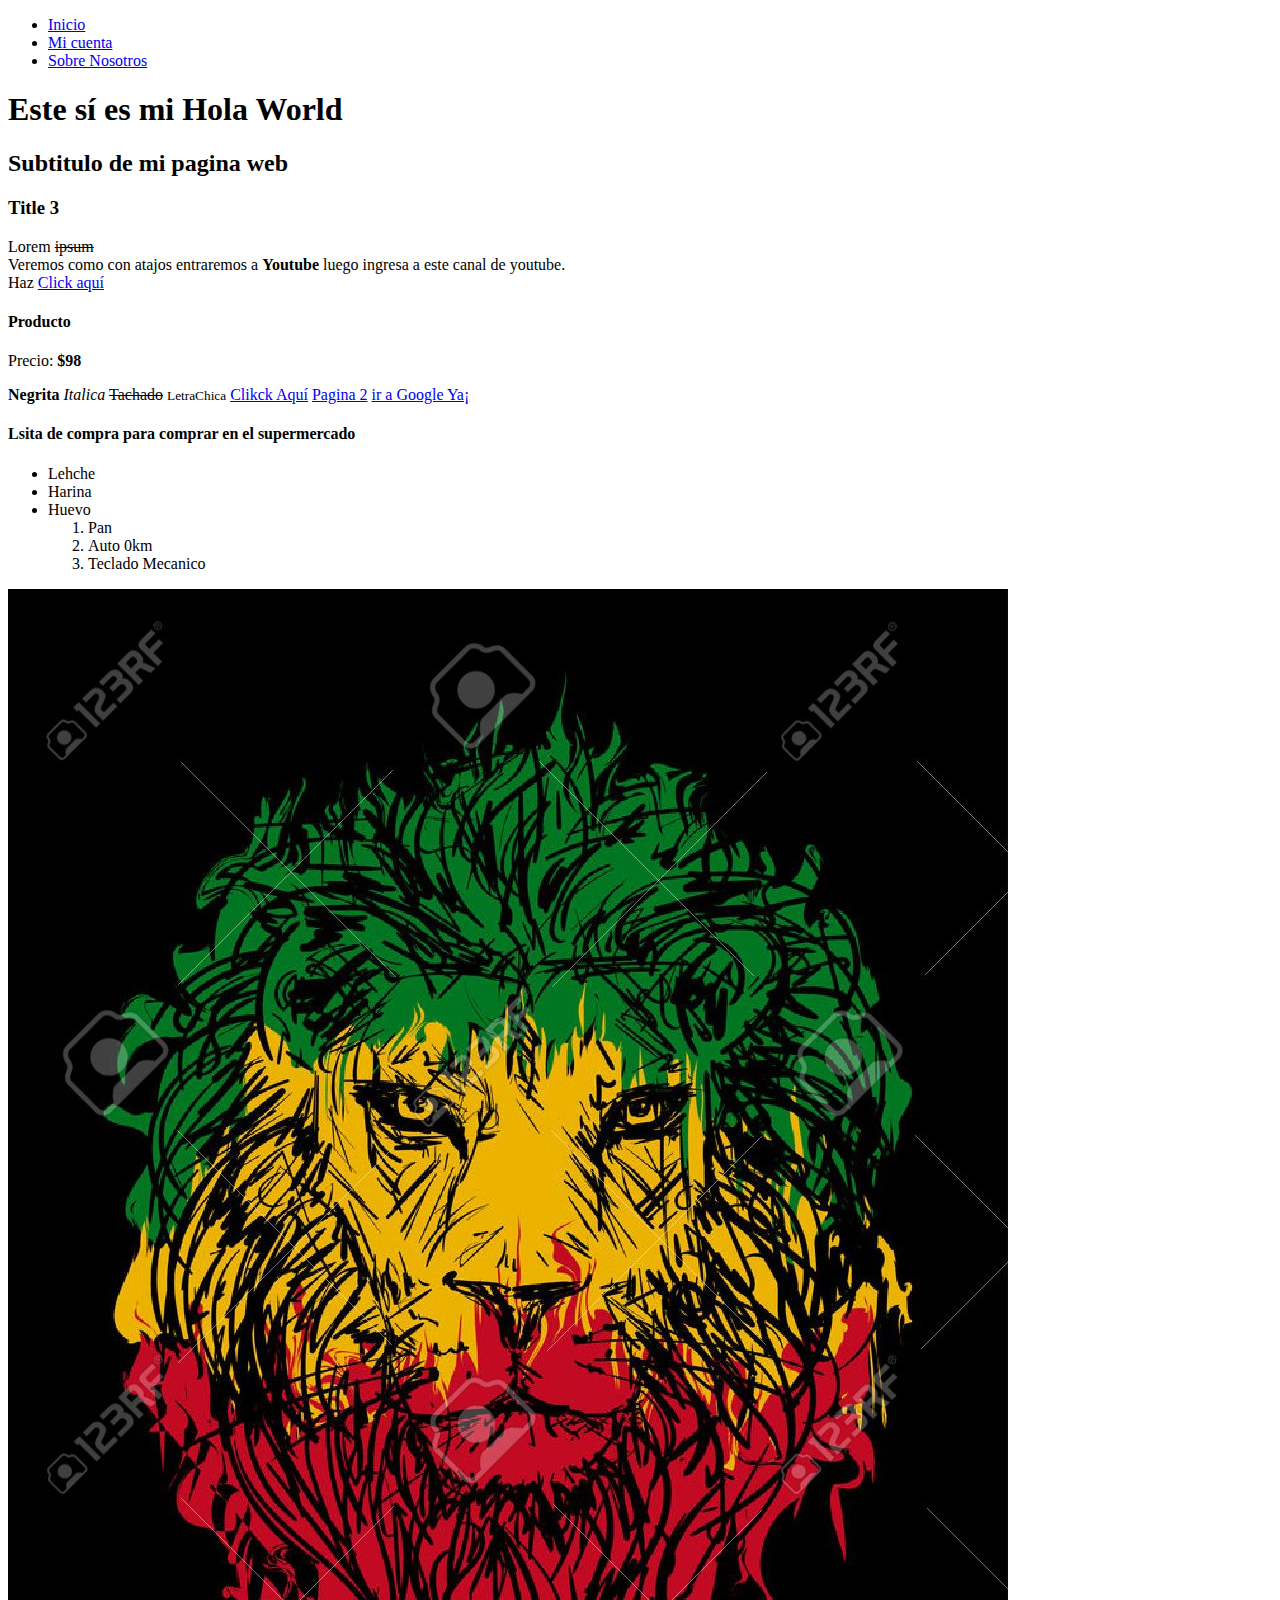
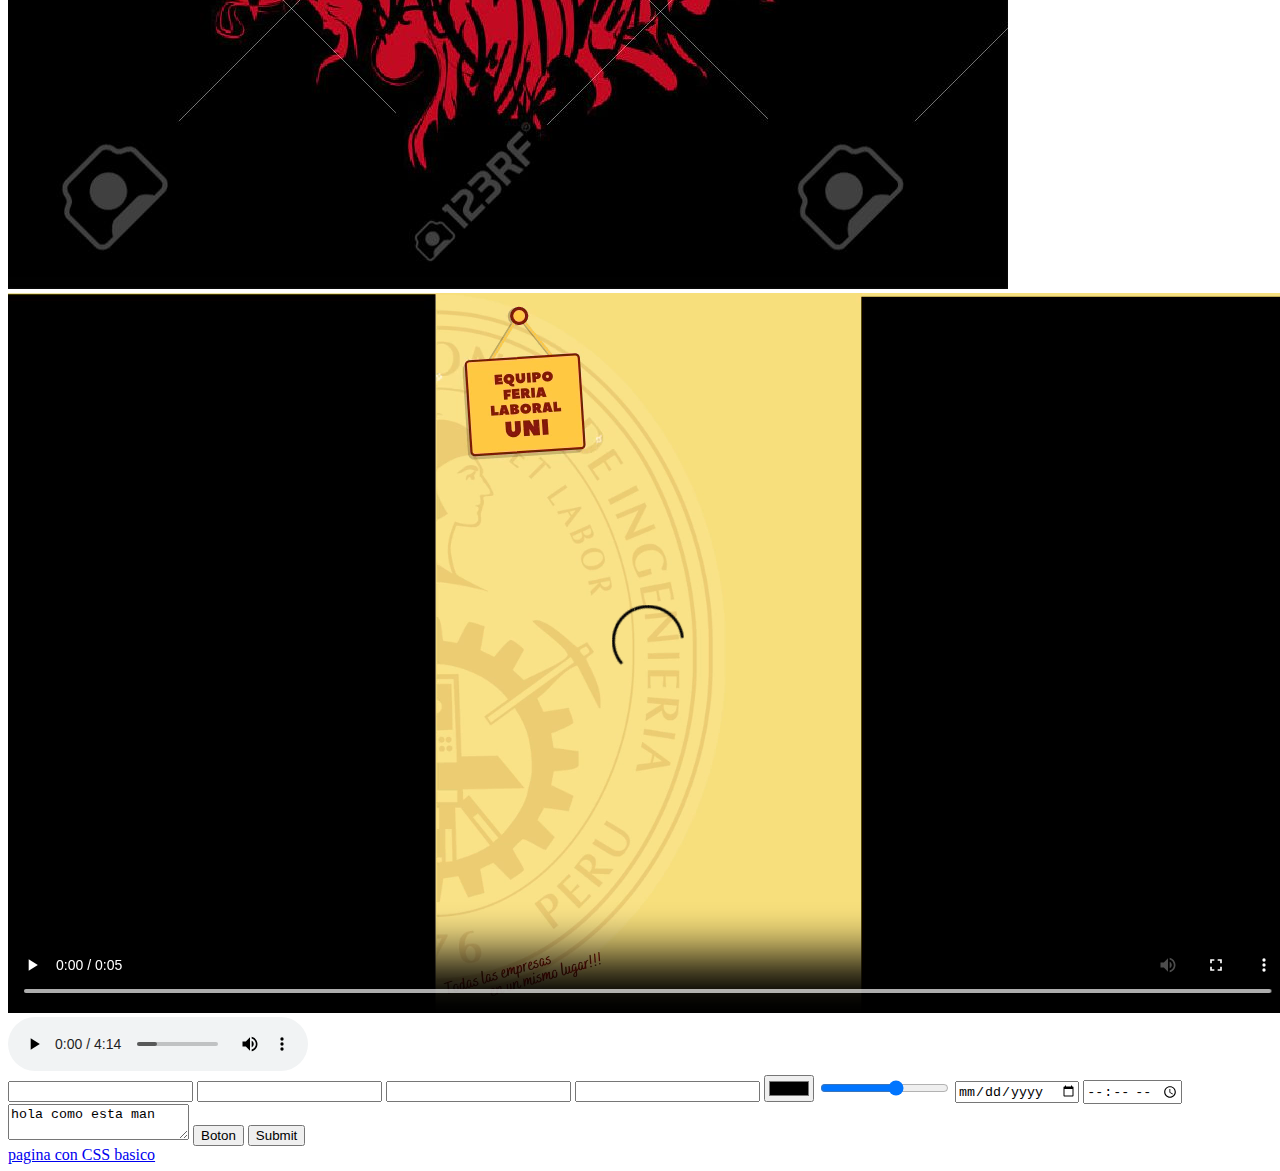
<file: index.html>
<!DOCTYPE html>
<html lang="en">
  <head>
    <meta charset="UTF-8">
    <meta name="viewport" content="width=device-width, initial-scale=1.0">
    <meta name="keywords" content="programa, editor, aprendiendo">
    <meta name="description" content="Prueba de pagina para aprender HTML">
    <meta name="author" content="Happy-Droopy">
    <link rel="icon" href="rasta.ico">
    <title>Mi Primera pagina web</title>
  </head>
  <body>
    <header>
      <nav>
        <ul>
          <li><a href="index.html">Inicio</a></li>
          <li><a href="Entrar/pagina2.html">Mi cuenta</a></li>
          <li><a href="Entrar/nosotros.html">Sobre Nosotros</a></li>
        </ul>
      </nav>
    </header>
    <h1>Este sí es mi Hola World</h1>
    <h2>Subtitulo de mi pagina web</h2>
    <h3>Title 3</h3>
    <p>
      Lorem <strike>ipsum</strike> <br> Veremos como con atajos entraremos a <b>Youtube</b> luego ingresa a este canal de youtube. <br>
      Haz <a href="https://www.youtube.com/channel/UCc8m3Xk84QQtZ4SJk8JUWzQ" target="_BLANK">Click aquí</a>
    </p>
    <div>
      <h4>Producto</h4>
      <p>
        Precio: <b>$98</b>
      </p>
    </div>

    <b>Negrita</b>
    <i>Italica</i>
    <strike>Tachado</strike>
    <small>LetraChica</small>
    <a href="Entrar/">Clikck Aquí</a>
    <a href="Entrar/pagina2.html">Pagina 2</a>
    <a href="https://google.com" target="_BLANK">ir a Google Ya¡</a>
    <h4>Lsita de compra para comprar en el supermercado</h4>
    <ul>
      <li>Lehche</li>
      <li>Harina</li>
      <li>Huevo</li>
      <ol>
        <li>Pan</li>
        <li>Auto 0km</li>
        <li>Teclado Mecanico</li>
      </ol>
      
    </ul>
    <img src="54646466-tema-rasta-con-cabeza-de-león-sobre-fondo-negro-ilustración-del-vector-.jpg"> <br>
    <video src="Naranja Amarillo Azul Educación Fondo Zoom (1).mp4" controls=""></video> <br>
    <audio src="NO ME TOQUES NO ME MIRES(LINDA MORENA) INTOCABLES MORENADA_OHO9q8JpLN0.mp3" controls=""></audio> <br>

    <form method="POST">
      <input type="text" name="nombre" required="">
      <input type="password" name="apellido" required="">
      <input type="number">
      <input type="email">
      <input type="color">
      <input type="range" min="0" max="5">
      <input type="date" required="">
      <input type="time" required="">
      <textarea readonly="">hola como esta man</textarea>
      <input type="button" value="Boton">
      <input type="submit">
    </form>

    <a href="PruebaCSS.html">pagina con CSS basico</a>

  </body>
</html>
</file>
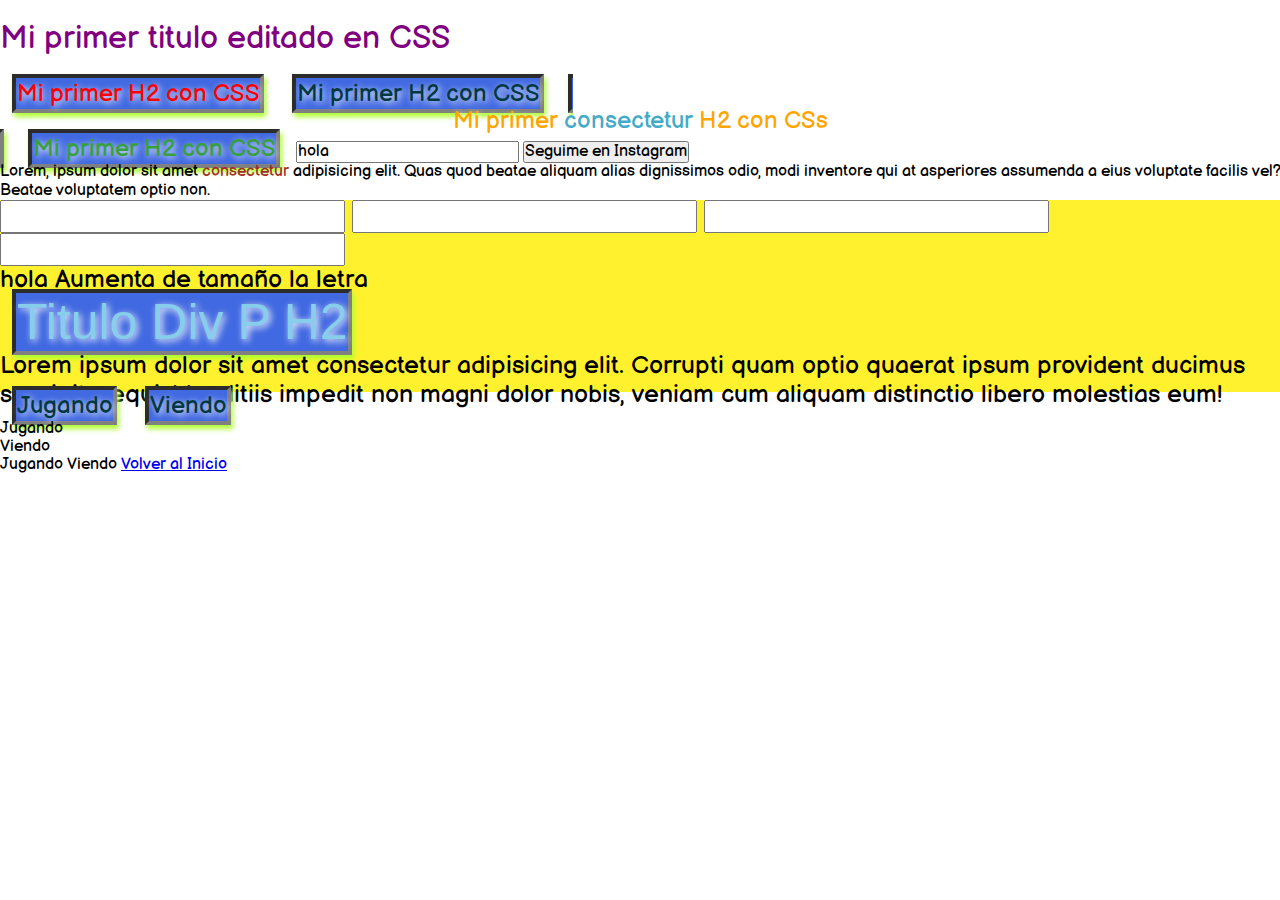
<file: PruebaCSS.html>
<!DOCTYPE html>
<html lang="en">
<head>
  <meta charset="UTF-8">
  <meta name="viewport" content="width=device-width, initial-scale=1.0">
  <title>Happy-Droopy_CSS</title>
  <link rel="stylesheet" type="text/css" href="estilo.css">
  <link rel="stylesheet" type="text/css" href="normalize.css">
  <link href="https://fonts.googleapis.com/css2?family=Balsamiq+Sans&display=swap" rel="stylesheet">
</head>
<body>
  <h1>Mi primer titulo editado en CSS</h1>
  <h2 id="element-for-modify" probar="sii">Mi primer H2 con CSS</h2>
  <h2 class="titulo-h2">Mi primer H2 con CSS</h2>
  <h2><p>Mi primer <span>consectetur</span> H2 con CSs</p></h2>
  <h2><b>Mi primer H2 con CSS</b></h2>
  <input type="text" value="hola">
  <button>Seguime en Instagram</button>
  <p class="titulo-h2">
    Lorem, ipsum dolor sit amet <span>consectetur</span> adipisicing elit. Quas quod beatae aliquam alias dignissimos odio, modi inventore qui at asperiores assumenda a eius voluptate facilis vel? Beatae voluptatem optio non.
  </p>

  <div class="contact-form">
    <input type="text" class="contac-form__input--active">
    <input type="text" class="contac-form__input">
    <input type="text" class="contac-form__input">
    <input type="password" class="contac-form__input">
    <p class="contact-form__p">
      hola Aumenta de tamaño la letra
      <h2 class="contact-form__p-h2">Titulo Div P H2</h2>
      <p class="contact-form__p-h2-p">Lorem ipsum dolor sit amet consectetur adipisicing elit. Corrupti quam optio quaerat ipsum provident ducimus suscipit, sequi, blanditiis impedit non magni dolor nobis, veniam cum aliquam distinctio libero molestias eum!</p>
    </p>
  </div>

  <h2>Jugando</h2>
  <h2>Viendo</h2>
  <p>Jugando</p>
  <p>Viendo</p>
  <b>Jugando</b>
  <b>Viendo</b>
  
  <a href="index.html">Volver al Inicio</a>

</body>
</html>
</file>
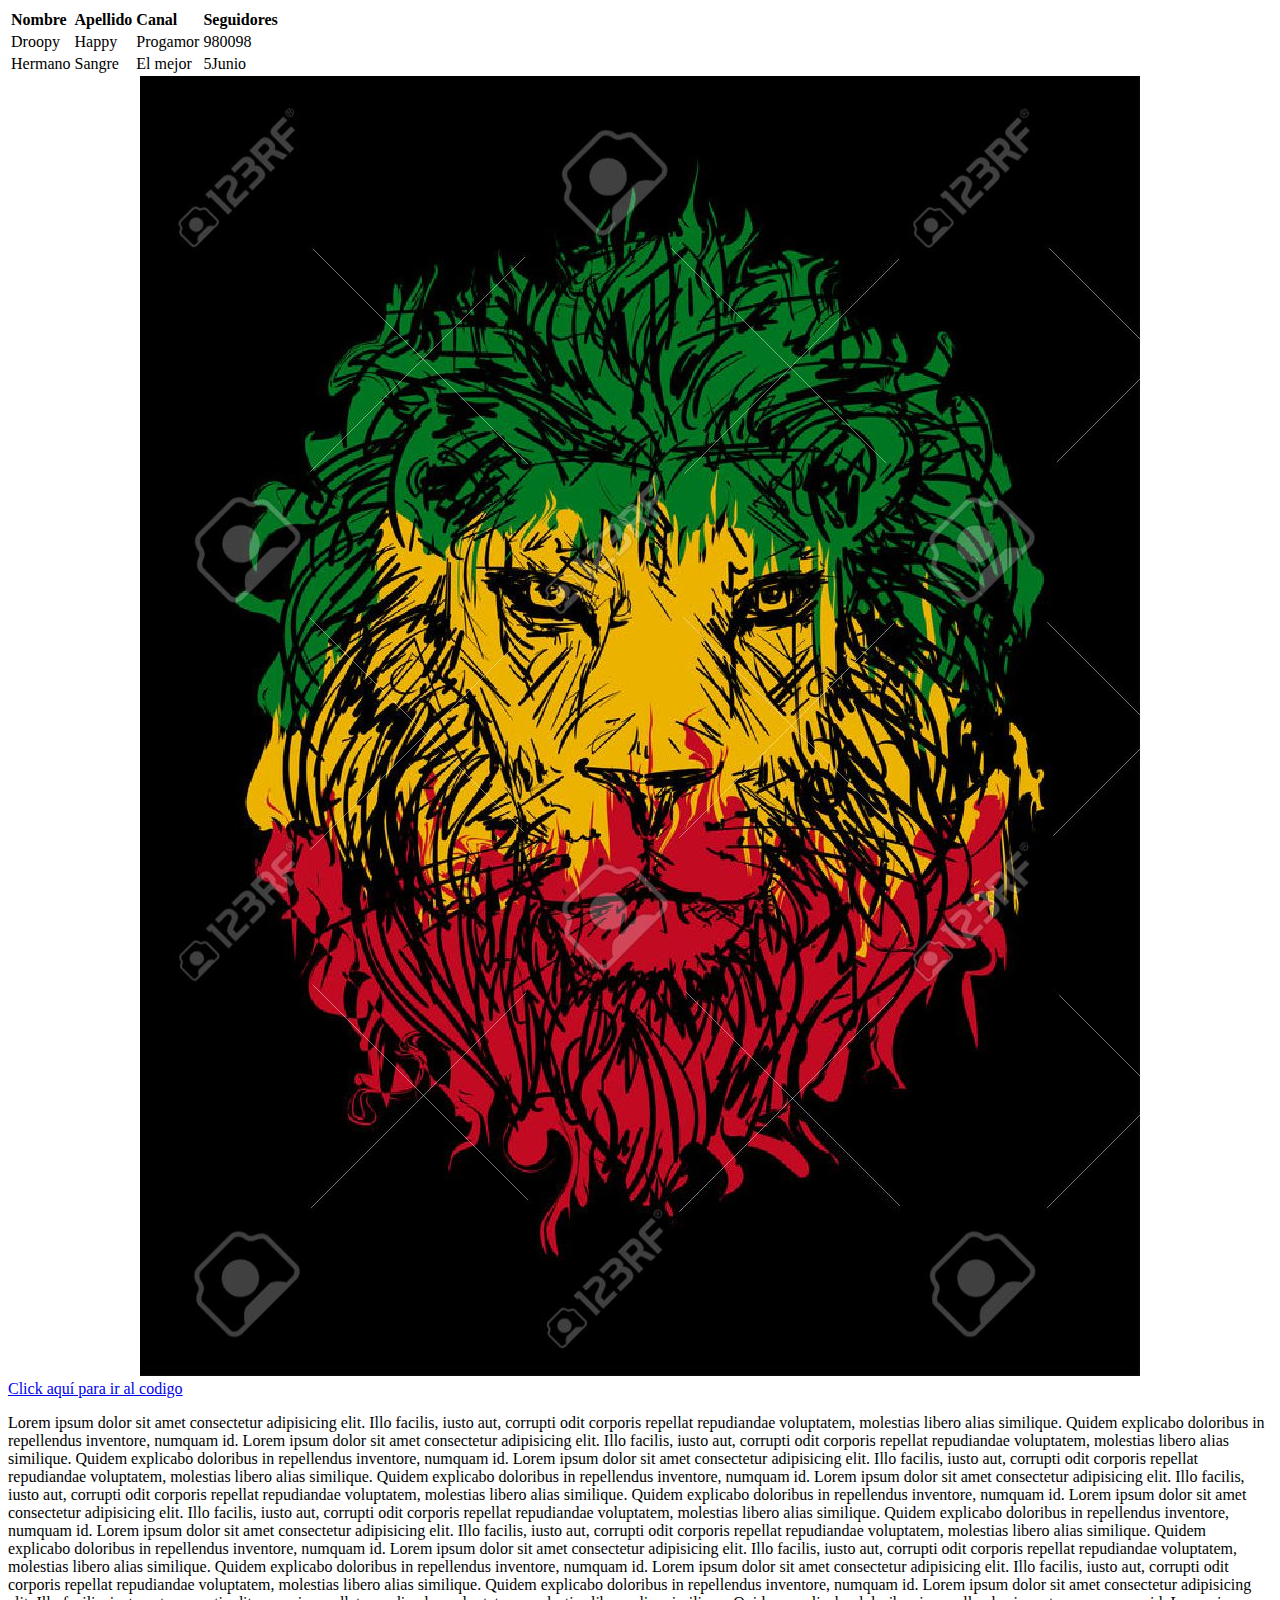
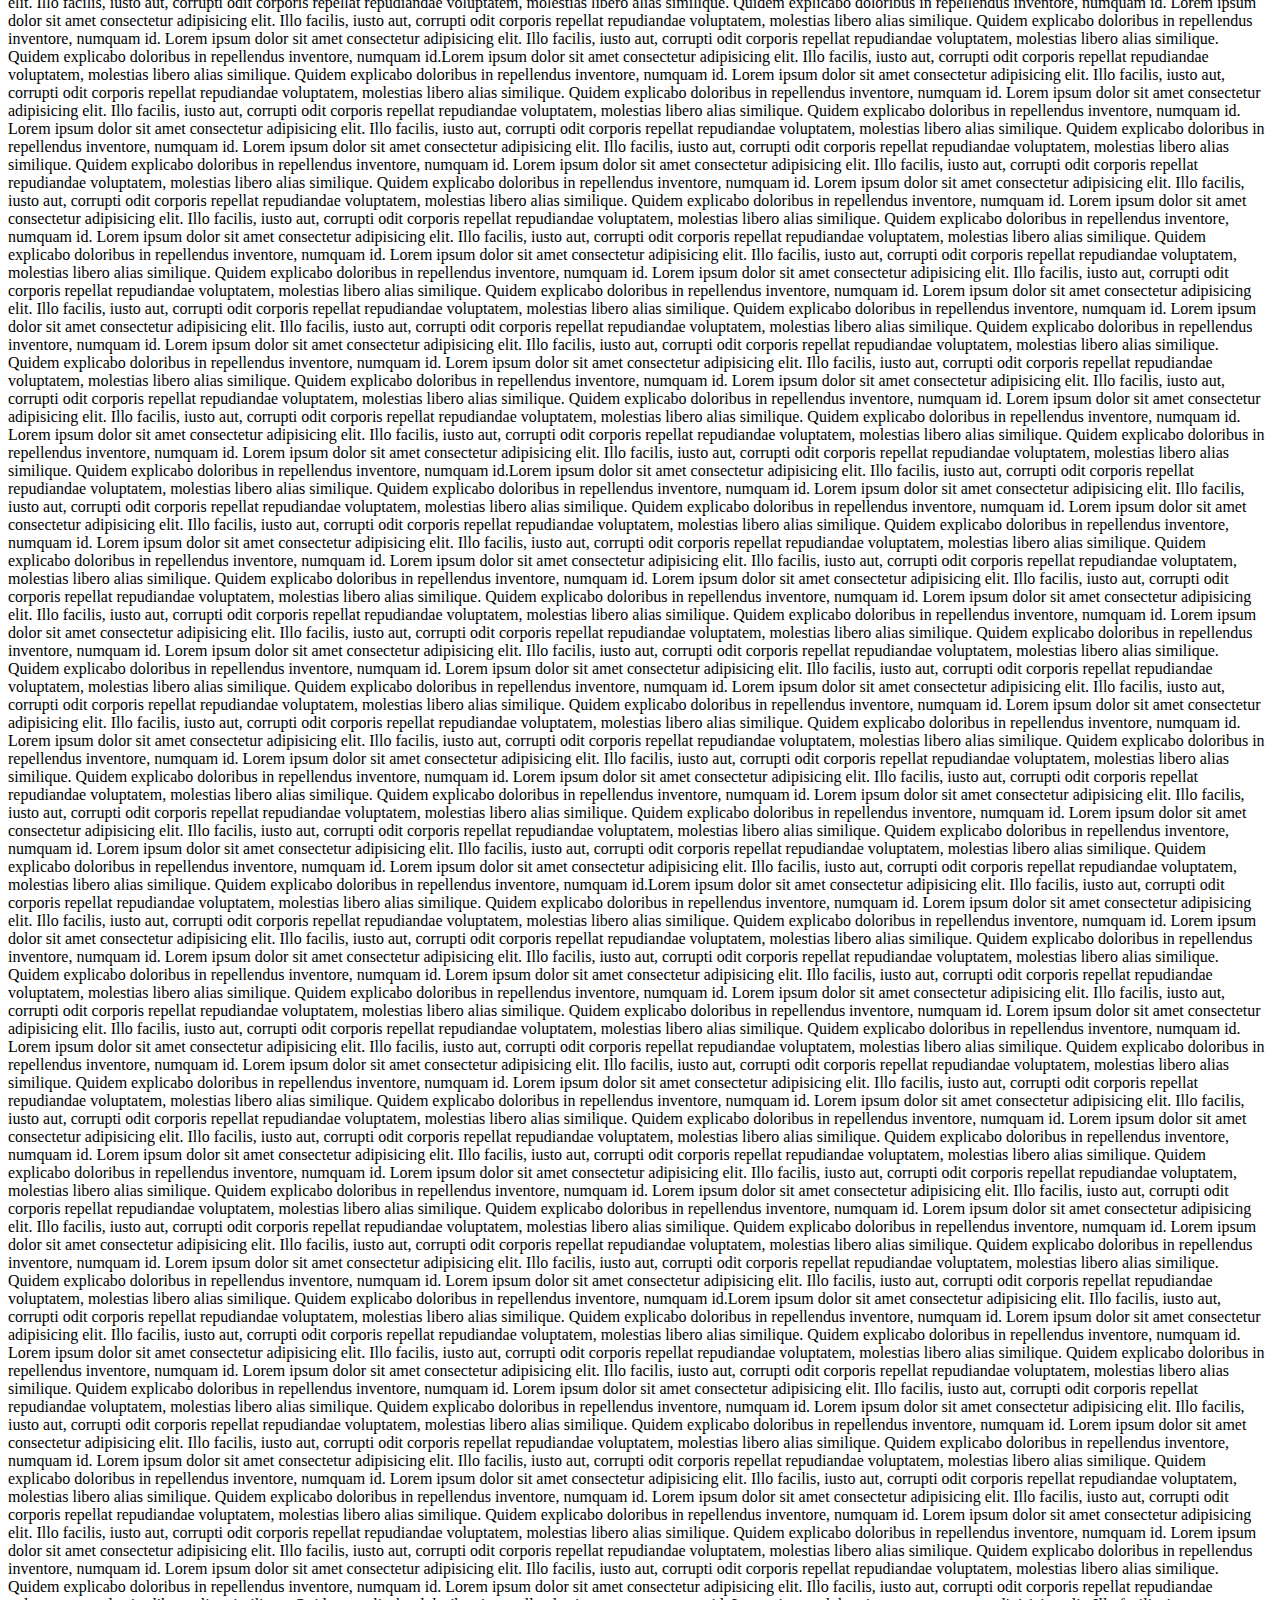
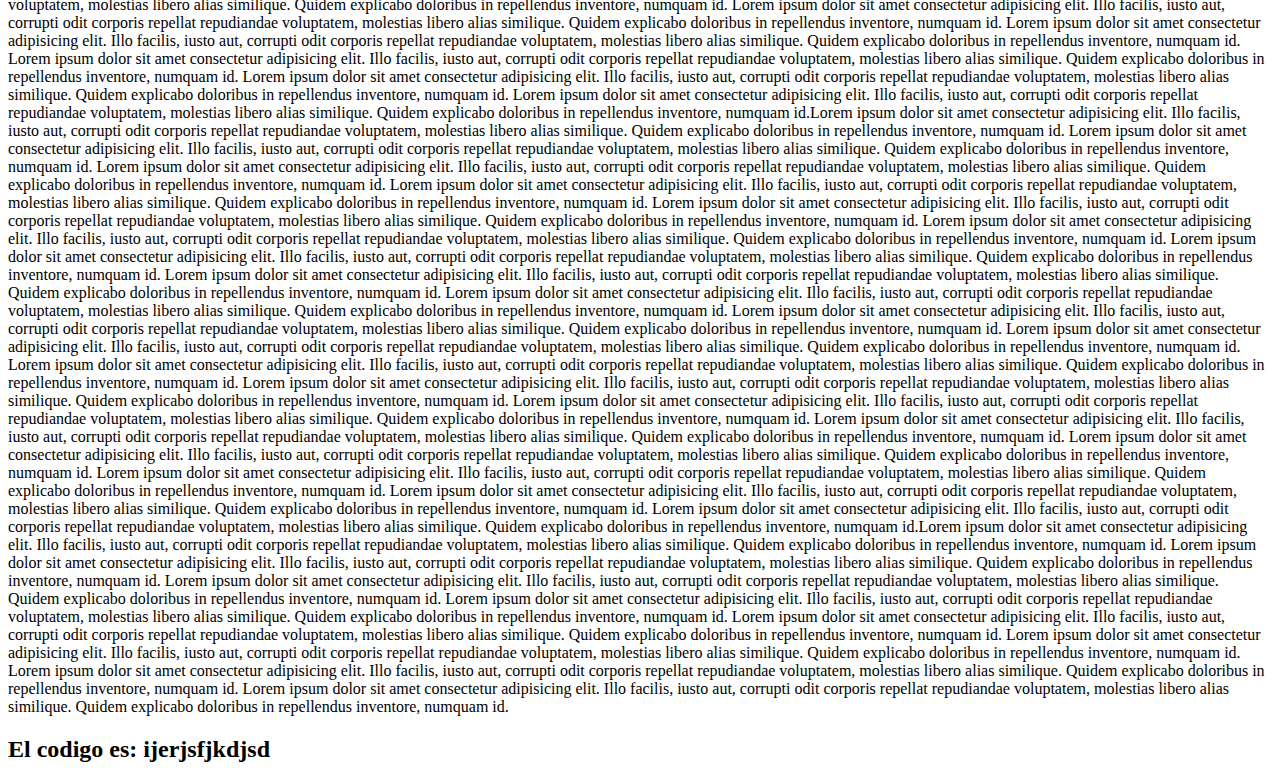
<file: Entrar/nosotros.html>
<!DOCTYPE html>
<html lang="en">
<head>
    <meta charset="UTF-8">
    <meta name="viewport" content="width=device-width, initial-scale=1.0">
    <title>Document</title>
</head>
<body>
    <table>
        <tr>
            <td><b>Nombre</b></td>
            <td><b>Apellido</b></td>
            <td><b>Canal</b></td>
            <td><b>Seguidores</b></td>
        </tr>
        <tr>
            <td>Droopy</td>
            <td>Happy</td>
            <td>Progamor</td>
            <td>980098</td>
        </tr>
        <tr>
            <td>Hermano</td>
            <td>Sangre</td>
            <td>El mejor</td>
            <td>5Junio</td>
        </tr>
    </table>
    <center>
        <img src="../54646466-tema-rasta-con-cabeza-de-león-sobre-fondo-negro-ilustración-del-vector-.jpg" alt="LionRasta" title="LionRasta">
    </center>
    <a href="#codigo">Click aquí para ir al codigo</a> <br>
    <p>
        Lorem ipsum dolor sit amet consectetur adipisicing elit. Illo facilis, iusto aut, corrupti odit corporis repellat repudiandae voluptatem, molestias libero alias similique. Quidem explicabo doloribus in repellendus inventore, numquam id.
        Lorem ipsum dolor sit amet consectetur adipisicing elit. Illo facilis, iusto aut, corrupti odit corporis repellat repudiandae voluptatem, molestias libero alias similique. Quidem explicabo doloribus in repellendus inventore, numquam id.
        Lorem ipsum dolor sit amet consectetur adipisicing elit. Illo facilis, iusto aut, corrupti odit corporis repellat repudiandae voluptatem, molestias libero alias similique. Quidem explicabo doloribus in repellendus inventore, numquam id.
        Lorem ipsum dolor sit amet consectetur adipisicing elit. Illo facilis, iusto aut, corrupti odit corporis repellat repudiandae voluptatem, molestias libero alias similique. Quidem explicabo doloribus in repellendus inventore, numquam id.
        Lorem ipsum dolor sit amet consectetur adipisicing elit. Illo facilis, iusto aut, corrupti odit corporis repellat repudiandae voluptatem, molestias libero alias similique. Quidem explicabo doloribus in repellendus inventore, numquam id.
        Lorem ipsum dolor sit amet consectetur adipisicing elit. Illo facilis, iusto aut, corrupti odit corporis repellat repudiandae voluptatem, molestias libero alias similique. Quidem explicabo doloribus in repellendus inventore, numquam id.
        Lorem ipsum dolor sit amet consectetur adipisicing elit. Illo facilis, iusto aut, corrupti odit corporis repellat repudiandae voluptatem, molestias libero alias similique. Quidem explicabo doloribus in repellendus inventore, numquam id.
        Lorem ipsum dolor sit amet consectetur adipisicing elit. Illo facilis, iusto aut, corrupti odit corporis repellat repudiandae voluptatem, molestias libero alias similique. Quidem explicabo doloribus in repellendus inventore, numquam id.
        Lorem ipsum dolor sit amet consectetur adipisicing elit. Illo facilis, iusto aut, corrupti odit corporis repellat repudiandae voluptatem, molestias libero alias similique. Quidem explicabo doloribus in repellendus inventore, numquam id.
        Lorem ipsum dolor sit amet consectetur adipisicing elit. Illo facilis, iusto aut, corrupti odit corporis repellat repudiandae voluptatem, molestias libero alias similique. Quidem explicabo doloribus in repellendus inventore, numquam id.
        Lorem ipsum dolor sit amet consectetur adipisicing elit. Illo facilis, iusto aut, corrupti odit corporis repellat repudiandae voluptatem, molestias libero alias similique. Quidem explicabo doloribus in repellendus inventore, numquam id.Lorem ipsum dolor sit amet consectetur adipisicing elit. Illo facilis, iusto aut, corrupti odit corporis repellat repudiandae voluptatem, molestias libero alias similique. Quidem explicabo doloribus in repellendus inventore, numquam id.
        Lorem ipsum dolor sit amet consectetur adipisicing elit. Illo facilis, iusto aut, corrupti odit corporis repellat repudiandae voluptatem, molestias libero alias similique. Quidem explicabo doloribus in repellendus inventore, numquam id.
        Lorem ipsum dolor sit amet consectetur adipisicing elit. Illo facilis, iusto aut, corrupti odit corporis repellat repudiandae voluptatem, molestias libero alias similique. Quidem explicabo doloribus in repellendus inventore, numquam id.
        Lorem ipsum dolor sit amet consectetur adipisicing elit. Illo facilis, iusto aut, corrupti odit corporis repellat repudiandae voluptatem, molestias libero alias similique. Quidem explicabo doloribus in repellendus inventore, numquam id.
        Lorem ipsum dolor sit amet consectetur adipisicing elit. Illo facilis, iusto aut, corrupti odit corporis repellat repudiandae voluptatem, molestias libero alias similique. Quidem explicabo doloribus in repellendus inventore, numquam id.
        Lorem ipsum dolor sit amet consectetur adipisicing elit. Illo facilis, iusto aut, corrupti odit corporis repellat repudiandae voluptatem, molestias libero alias similique. Quidem explicabo doloribus in repellendus inventore, numquam id.
        Lorem ipsum dolor sit amet consectetur adipisicing elit. Illo facilis, iusto aut, corrupti odit corporis repellat repudiandae voluptatem, molestias libero alias similique. Quidem explicabo doloribus in repellendus inventore, numquam id.
        Lorem ipsum dolor sit amet consectetur adipisicing elit. Illo facilis, iusto aut, corrupti odit corporis repellat repudiandae voluptatem, molestias libero alias similique. Quidem explicabo doloribus in repellendus inventore, numquam id.
        Lorem ipsum dolor sit amet consectetur adipisicing elit. Illo facilis, iusto aut, corrupti odit corporis repellat repudiandae voluptatem, molestias libero alias similique. Quidem explicabo doloribus in repellendus inventore, numquam id.
        Lorem ipsum dolor sit amet consectetur adipisicing elit. Illo facilis, iusto aut, corrupti odit corporis repellat repudiandae voluptatem, molestias libero alias similique. Quidem explicabo doloribus in repellendus inventore, numquam id.
        Lorem ipsum dolor sit amet consectetur adipisicing elit. Illo facilis, iusto aut, corrupti odit corporis repellat repudiandae voluptatem, molestias libero alias similique. Quidem explicabo doloribus in repellendus inventore, numquam id.
        Lorem ipsum dolor sit amet consectetur adipisicing elit. Illo facilis, iusto aut, corrupti odit corporis repellat repudiandae voluptatem, molestias libero alias similique. Quidem explicabo doloribus in repellendus inventore, numquam id.
        Lorem ipsum dolor sit amet consectetur adipisicing elit. Illo facilis, iusto aut, corrupti odit corporis repellat repudiandae voluptatem, molestias libero alias similique. Quidem explicabo doloribus in repellendus inventore, numquam id.
        Lorem ipsum dolor sit amet consectetur adipisicing elit. Illo facilis, iusto aut, corrupti odit corporis repellat repudiandae voluptatem, molestias libero alias similique. Quidem explicabo doloribus in repellendus inventore, numquam id.
        Lorem ipsum dolor sit amet consectetur adipisicing elit. Illo facilis, iusto aut, corrupti odit corporis repellat repudiandae voluptatem, molestias libero alias similique. Quidem explicabo doloribus in repellendus inventore, numquam id.
        Lorem ipsum dolor sit amet consectetur adipisicing elit. Illo facilis, iusto aut, corrupti odit corporis repellat repudiandae voluptatem, molestias libero alias similique. Quidem explicabo doloribus in repellendus inventore, numquam id.
        Lorem ipsum dolor sit amet consectetur adipisicing elit. Illo facilis, iusto aut, corrupti odit corporis repellat repudiandae voluptatem, molestias libero alias similique. Quidem explicabo doloribus in repellendus inventore, numquam id.
        Lorem ipsum dolor sit amet consectetur adipisicing elit. Illo facilis, iusto aut, corrupti odit corporis repellat repudiandae voluptatem, molestias libero alias similique. Quidem explicabo doloribus in repellendus inventore, numquam id.
        Lorem ipsum dolor sit amet consectetur adipisicing elit. Illo facilis, iusto aut, corrupti odit corporis repellat repudiandae voluptatem, molestias libero alias similique. Quidem explicabo doloribus in repellendus inventore, numquam id.Lorem ipsum dolor sit amet consectetur adipisicing elit. Illo facilis, iusto aut, corrupti odit corporis repellat repudiandae voluptatem, molestias libero alias similique. Quidem explicabo doloribus in repellendus inventore, numquam id.
        Lorem ipsum dolor sit amet consectetur adipisicing elit. Illo facilis, iusto aut, corrupti odit corporis repellat repudiandae voluptatem, molestias libero alias similique. Quidem explicabo doloribus in repellendus inventore, numquam id.
        Lorem ipsum dolor sit amet consectetur adipisicing elit. Illo facilis, iusto aut, corrupti odit corporis repellat repudiandae voluptatem, molestias libero alias similique. Quidem explicabo doloribus in repellendus inventore, numquam id.
        Lorem ipsum dolor sit amet consectetur adipisicing elit. Illo facilis, iusto aut, corrupti odit corporis repellat repudiandae voluptatem, molestias libero alias similique. Quidem explicabo doloribus in repellendus inventore, numquam id.
        Lorem ipsum dolor sit amet consectetur adipisicing elit. Illo facilis, iusto aut, corrupti odit corporis repellat repudiandae voluptatem, molestias libero alias similique. Quidem explicabo doloribus in repellendus inventore, numquam id.
        Lorem ipsum dolor sit amet consectetur adipisicing elit. Illo facilis, iusto aut, corrupti odit corporis repellat repudiandae voluptatem, molestias libero alias similique. Quidem explicabo doloribus in repellendus inventore, numquam id.
        Lorem ipsum dolor sit amet consectetur adipisicing elit. Illo facilis, iusto aut, corrupti odit corporis repellat repudiandae voluptatem, molestias libero alias similique. Quidem explicabo doloribus in repellendus inventore, numquam id.
        Lorem ipsum dolor sit amet consectetur adipisicing elit. Illo facilis, iusto aut, corrupti odit corporis repellat repudiandae voluptatem, molestias libero alias similique. Quidem explicabo doloribus in repellendus inventore, numquam id.
        Lorem ipsum dolor sit amet consectetur adipisicing elit. Illo facilis, iusto aut, corrupti odit corporis repellat repudiandae voluptatem, molestias libero alias similique. Quidem explicabo doloribus in repellendus inventore, numquam id.
        Lorem ipsum dolor sit amet consectetur adipisicing elit. Illo facilis, iusto aut, corrupti odit corporis repellat repudiandae voluptatem, molestias libero alias similique. Quidem explicabo doloribus in repellendus inventore, numquam id.
        Lorem ipsum dolor sit amet consectetur adipisicing elit. Illo facilis, iusto aut, corrupti odit corporis repellat repudiandae voluptatem, molestias libero alias similique. Quidem explicabo doloribus in repellendus inventore, numquam id.
        Lorem ipsum dolor sit amet consectetur adipisicing elit. Illo facilis, iusto aut, corrupti odit corporis repellat repudiandae voluptatem, molestias libero alias similique. Quidem explicabo doloribus in repellendus inventore, numquam id.
        Lorem ipsum dolor sit amet consectetur adipisicing elit. Illo facilis, iusto aut, corrupti odit corporis repellat repudiandae voluptatem, molestias libero alias similique. Quidem explicabo doloribus in repellendus inventore, numquam id.
        Lorem ipsum dolor sit amet consectetur adipisicing elit. Illo facilis, iusto aut, corrupti odit corporis repellat repudiandae voluptatem, molestias libero alias similique. Quidem explicabo doloribus in repellendus inventore, numquam id.
        Lorem ipsum dolor sit amet consectetur adipisicing elit. Illo facilis, iusto aut, corrupti odit corporis repellat repudiandae voluptatem, molestias libero alias similique. Quidem explicabo doloribus in repellendus inventore, numquam id.
        Lorem ipsum dolor sit amet consectetur adipisicing elit. Illo facilis, iusto aut, corrupti odit corporis repellat repudiandae voluptatem, molestias libero alias similique. Quidem explicabo doloribus in repellendus inventore, numquam id.
        Lorem ipsum dolor sit amet consectetur adipisicing elit. Illo facilis, iusto aut, corrupti odit corporis repellat repudiandae voluptatem, molestias libero alias similique. Quidem explicabo doloribus in repellendus inventore, numquam id.
        Lorem ipsum dolor sit amet consectetur adipisicing elit. Illo facilis, iusto aut, corrupti odit corporis repellat repudiandae voluptatem, molestias libero alias similique. Quidem explicabo doloribus in repellendus inventore, numquam id.
        Lorem ipsum dolor sit amet consectetur adipisicing elit. Illo facilis, iusto aut, corrupti odit corporis repellat repudiandae voluptatem, molestias libero alias similique. Quidem explicabo doloribus in repellendus inventore, numquam id.Lorem ipsum dolor sit amet consectetur adipisicing elit. Illo facilis, iusto aut, corrupti odit corporis repellat repudiandae voluptatem, molestias libero alias similique. Quidem explicabo doloribus in repellendus inventore, numquam id.
        Lorem ipsum dolor sit amet consectetur adipisicing elit. Illo facilis, iusto aut, corrupti odit corporis repellat repudiandae voluptatem, molestias libero alias similique. Quidem explicabo doloribus in repellendus inventore, numquam id.
        Lorem ipsum dolor sit amet consectetur adipisicing elit. Illo facilis, iusto aut, corrupti odit corporis repellat repudiandae voluptatem, molestias libero alias similique. Quidem explicabo doloribus in repellendus inventore, numquam id.
        Lorem ipsum dolor sit amet consectetur adipisicing elit. Illo facilis, iusto aut, corrupti odit corporis repellat repudiandae voluptatem, molestias libero alias similique. Quidem explicabo doloribus in repellendus inventore, numquam id.
        Lorem ipsum dolor sit amet consectetur adipisicing elit. Illo facilis, iusto aut, corrupti odit corporis repellat repudiandae voluptatem, molestias libero alias similique. Quidem explicabo doloribus in repellendus inventore, numquam id.
        Lorem ipsum dolor sit amet consectetur adipisicing elit. Illo facilis, iusto aut, corrupti odit corporis repellat repudiandae voluptatem, molestias libero alias similique. Quidem explicabo doloribus in repellendus inventore, numquam id.
        Lorem ipsum dolor sit amet consectetur adipisicing elit. Illo facilis, iusto aut, corrupti odit corporis repellat repudiandae voluptatem, molestias libero alias similique. Quidem explicabo doloribus in repellendus inventore, numquam id.
        Lorem ipsum dolor sit amet consectetur adipisicing elit. Illo facilis, iusto aut, corrupti odit corporis repellat repudiandae voluptatem, molestias libero alias similique. Quidem explicabo doloribus in repellendus inventore, numquam id.
        Lorem ipsum dolor sit amet consectetur adipisicing elit. Illo facilis, iusto aut, corrupti odit corporis repellat repudiandae voluptatem, molestias libero alias similique. Quidem explicabo doloribus in repellendus inventore, numquam id.
        Lorem ipsum dolor sit amet consectetur adipisicing elit. Illo facilis, iusto aut, corrupti odit corporis repellat repudiandae voluptatem, molestias libero alias similique. Quidem explicabo doloribus in repellendus inventore, numquam id.
        Lorem ipsum dolor sit amet consectetur adipisicing elit. Illo facilis, iusto aut, corrupti odit corporis repellat repudiandae voluptatem, molestias libero alias similique. Quidem explicabo doloribus in repellendus inventore, numquam id.
        Lorem ipsum dolor sit amet consectetur adipisicing elit. Illo facilis, iusto aut, corrupti odit corporis repellat repudiandae voluptatem, molestias libero alias similique. Quidem explicabo doloribus in repellendus inventore, numquam id.
        Lorem ipsum dolor sit amet consectetur adipisicing elit. Illo facilis, iusto aut, corrupti odit corporis repellat repudiandae voluptatem, molestias libero alias similique. Quidem explicabo doloribus in repellendus inventore, numquam id.
        Lorem ipsum dolor sit amet consectetur adipisicing elit. Illo facilis, iusto aut, corrupti odit corporis repellat repudiandae voluptatem, molestias libero alias similique. Quidem explicabo doloribus in repellendus inventore, numquam id.
        Lorem ipsum dolor sit amet consectetur adipisicing elit. Illo facilis, iusto aut, corrupti odit corporis repellat repudiandae voluptatem, molestias libero alias similique. Quidem explicabo doloribus in repellendus inventore, numquam id.
        Lorem ipsum dolor sit amet consectetur adipisicing elit. Illo facilis, iusto aut, corrupti odit corporis repellat repudiandae voluptatem, molestias libero alias similique. Quidem explicabo doloribus in repellendus inventore, numquam id.
        Lorem ipsum dolor sit amet consectetur adipisicing elit. Illo facilis, iusto aut, corrupti odit corporis repellat repudiandae voluptatem, molestias libero alias similique. Quidem explicabo doloribus in repellendus inventore, numquam id.
        Lorem ipsum dolor sit amet consectetur adipisicing elit. Illo facilis, iusto aut, corrupti odit corporis repellat repudiandae voluptatem, molestias libero alias similique. Quidem explicabo doloribus in repellendus inventore, numquam id.
        Lorem ipsum dolor sit amet consectetur adipisicing elit. Illo facilis, iusto aut, corrupti odit corporis repellat repudiandae voluptatem, molestias libero alias similique. Quidem explicabo doloribus in repellendus inventore, numquam id.Lorem ipsum dolor sit amet consectetur adipisicing elit. Illo facilis, iusto aut, corrupti odit corporis repellat repudiandae voluptatem, molestias libero alias similique. Quidem explicabo doloribus in repellendus inventore, numquam id.
        Lorem ipsum dolor sit amet consectetur adipisicing elit. Illo facilis, iusto aut, corrupti odit corporis repellat repudiandae voluptatem, molestias libero alias similique. Quidem explicabo doloribus in repellendus inventore, numquam id.
        Lorem ipsum dolor sit amet consectetur adipisicing elit. Illo facilis, iusto aut, corrupti odit corporis repellat repudiandae voluptatem, molestias libero alias similique. Quidem explicabo doloribus in repellendus inventore, numquam id.
        Lorem ipsum dolor sit amet consectetur adipisicing elit. Illo facilis, iusto aut, corrupti odit corporis repellat repudiandae voluptatem, molestias libero alias similique. Quidem explicabo doloribus in repellendus inventore, numquam id.
        Lorem ipsum dolor sit amet consectetur adipisicing elit. Illo facilis, iusto aut, corrupti odit corporis repellat repudiandae voluptatem, molestias libero alias similique. Quidem explicabo doloribus in repellendus inventore, numquam id.
        Lorem ipsum dolor sit amet consectetur adipisicing elit. Illo facilis, iusto aut, corrupti odit corporis repellat repudiandae voluptatem, molestias libero alias similique. Quidem explicabo doloribus in repellendus inventore, numquam id.
        Lorem ipsum dolor sit amet consectetur adipisicing elit. Illo facilis, iusto aut, corrupti odit corporis repellat repudiandae voluptatem, molestias libero alias similique. Quidem explicabo doloribus in repellendus inventore, numquam id.
        Lorem ipsum dolor sit amet consectetur adipisicing elit. Illo facilis, iusto aut, corrupti odit corporis repellat repudiandae voluptatem, molestias libero alias similique. Quidem explicabo doloribus in repellendus inventore, numquam id.
        Lorem ipsum dolor sit amet consectetur adipisicing elit. Illo facilis, iusto aut, corrupti odit corporis repellat repudiandae voluptatem, molestias libero alias similique. Quidem explicabo doloribus in repellendus inventore, numquam id.
        Lorem ipsum dolor sit amet consectetur adipisicing elit. Illo facilis, iusto aut, corrupti odit corporis repellat repudiandae voluptatem, molestias libero alias similique. Quidem explicabo doloribus in repellendus inventore, numquam id.
        Lorem ipsum dolor sit amet consectetur adipisicing elit. Illo facilis, iusto aut, corrupti odit corporis repellat repudiandae voluptatem, molestias libero alias similique. Quidem explicabo doloribus in repellendus inventore, numquam id.
        Lorem ipsum dolor sit amet consectetur adipisicing elit. Illo facilis, iusto aut, corrupti odit corporis repellat repudiandae voluptatem, molestias libero alias similique. Quidem explicabo doloribus in repellendus inventore, numquam id.
        Lorem ipsum dolor sit amet consectetur adipisicing elit. Illo facilis, iusto aut, corrupti odit corporis repellat repudiandae voluptatem, molestias libero alias similique. Quidem explicabo doloribus in repellendus inventore, numquam id.
        Lorem ipsum dolor sit amet consectetur adipisicing elit. Illo facilis, iusto aut, corrupti odit corporis repellat repudiandae voluptatem, molestias libero alias similique. Quidem explicabo doloribus in repellendus inventore, numquam id.
        Lorem ipsum dolor sit amet consectetur adipisicing elit. Illo facilis, iusto aut, corrupti odit corporis repellat repudiandae voluptatem, molestias libero alias similique. Quidem explicabo doloribus in repellendus inventore, numquam id.
        Lorem ipsum dolor sit amet consectetur adipisicing elit. Illo facilis, iusto aut, corrupti odit corporis repellat repudiandae voluptatem, molestias libero alias similique. Quidem explicabo doloribus in repellendus inventore, numquam id.
        Lorem ipsum dolor sit amet consectetur adipisicing elit. Illo facilis, iusto aut, corrupti odit corporis repellat repudiandae voluptatem, molestias libero alias similique. Quidem explicabo doloribus in repellendus inventore, numquam id.
        Lorem ipsum dolor sit amet consectetur adipisicing elit. Illo facilis, iusto aut, corrupti odit corporis repellat repudiandae voluptatem, molestias libero alias similique. Quidem explicabo doloribus in repellendus inventore, numquam id.
        Lorem ipsum dolor sit amet consectetur adipisicing elit. Illo facilis, iusto aut, corrupti odit corporis repellat repudiandae voluptatem, molestias libero alias similique. Quidem explicabo doloribus in repellendus inventore, numquam id.Lorem ipsum dolor sit amet consectetur adipisicing elit. Illo facilis, iusto aut, corrupti odit corporis repellat repudiandae voluptatem, molestias libero alias similique. Quidem explicabo doloribus in repellendus inventore, numquam id.
        Lorem ipsum dolor sit amet consectetur adipisicing elit. Illo facilis, iusto aut, corrupti odit corporis repellat repudiandae voluptatem, molestias libero alias similique. Quidem explicabo doloribus in repellendus inventore, numquam id.
        Lorem ipsum dolor sit amet consectetur adipisicing elit. Illo facilis, iusto aut, corrupti odit corporis repellat repudiandae voluptatem, molestias libero alias similique. Quidem explicabo doloribus in repellendus inventore, numquam id.
        Lorem ipsum dolor sit amet consectetur adipisicing elit. Illo facilis, iusto aut, corrupti odit corporis repellat repudiandae voluptatem, molestias libero alias similique. Quidem explicabo doloribus in repellendus inventore, numquam id.
        Lorem ipsum dolor sit amet consectetur adipisicing elit. Illo facilis, iusto aut, corrupti odit corporis repellat repudiandae voluptatem, molestias libero alias similique. Quidem explicabo doloribus in repellendus inventore, numquam id.
        Lorem ipsum dolor sit amet consectetur adipisicing elit. Illo facilis, iusto aut, corrupti odit corporis repellat repudiandae voluptatem, molestias libero alias similique. Quidem explicabo doloribus in repellendus inventore, numquam id.
        Lorem ipsum dolor sit amet consectetur adipisicing elit. Illo facilis, iusto aut, corrupti odit corporis repellat repudiandae voluptatem, molestias libero alias similique. Quidem explicabo doloribus in repellendus inventore, numquam id.
        Lorem ipsum dolor sit amet consectetur adipisicing elit. Illo facilis, iusto aut, corrupti odit corporis repellat repudiandae voluptatem, molestias libero alias similique. Quidem explicabo doloribus in repellendus inventore, numquam id.
        Lorem ipsum dolor sit amet consectetur adipisicing elit. Illo facilis, iusto aut, corrupti odit corporis repellat repudiandae voluptatem, molestias libero alias similique. Quidem explicabo doloribus in repellendus inventore, numquam id.
        Lorem ipsum dolor sit amet consectetur adipisicing elit. Illo facilis, iusto aut, corrupti odit corporis repellat repudiandae voluptatem, molestias libero alias similique. Quidem explicabo doloribus in repellendus inventore, numquam id.
        Lorem ipsum dolor sit amet consectetur adipisicing elit. Illo facilis, iusto aut, corrupti odit corporis repellat repudiandae voluptatem, molestias libero alias similique. Quidem explicabo doloribus in repellendus inventore, numquam id.
        Lorem ipsum dolor sit amet consectetur adipisicing elit. Illo facilis, iusto aut, corrupti odit corporis repellat repudiandae voluptatem, molestias libero alias similique. Quidem explicabo doloribus in repellendus inventore, numquam id.
        Lorem ipsum dolor sit amet consectetur adipisicing elit. Illo facilis, iusto aut, corrupti odit corporis repellat repudiandae voluptatem, molestias libero alias similique. Quidem explicabo doloribus in repellendus inventore, numquam id.
        Lorem ipsum dolor sit amet consectetur adipisicing elit. Illo facilis, iusto aut, corrupti odit corporis repellat repudiandae voluptatem, molestias libero alias similique. Quidem explicabo doloribus in repellendus inventore, numquam id.
        Lorem ipsum dolor sit amet consectetur adipisicing elit. Illo facilis, iusto aut, corrupti odit corporis repellat repudiandae voluptatem, molestias libero alias similique. Quidem explicabo doloribus in repellendus inventore, numquam id.
        Lorem ipsum dolor sit amet consectetur adipisicing elit. Illo facilis, iusto aut, corrupti odit corporis repellat repudiandae voluptatem, molestias libero alias similique. Quidem explicabo doloribus in repellendus inventore, numquam id.
        Lorem ipsum dolor sit amet consectetur adipisicing elit. Illo facilis, iusto aut, corrupti odit corporis repellat repudiandae voluptatem, molestias libero alias similique. Quidem explicabo doloribus in repellendus inventore, numquam id.
        Lorem ipsum dolor sit amet consectetur adipisicing elit. Illo facilis, iusto aut, corrupti odit corporis repellat repudiandae voluptatem, molestias libero alias similique. Quidem explicabo doloribus in repellendus inventore, numquam id.
        Lorem ipsum dolor sit amet consectetur adipisicing elit. Illo facilis, iusto aut, corrupti odit corporis repellat repudiandae voluptatem, molestias libero alias similique. Quidem explicabo doloribus in repellendus inventore, numquam id.Lorem ipsum dolor sit amet consectetur adipisicing elit. Illo facilis, iusto aut, corrupti odit corporis repellat repudiandae voluptatem, molestias libero alias similique. Quidem explicabo doloribus in repellendus inventore, numquam id.
        Lorem ipsum dolor sit amet consectetur adipisicing elit. Illo facilis, iusto aut, corrupti odit corporis repellat repudiandae voluptatem, molestias libero alias similique. Quidem explicabo doloribus in repellendus inventore, numquam id.
        Lorem ipsum dolor sit amet consectetur adipisicing elit. Illo facilis, iusto aut, corrupti odit corporis repellat repudiandae voluptatem, molestias libero alias similique. Quidem explicabo doloribus in repellendus inventore, numquam id.
        Lorem ipsum dolor sit amet consectetur adipisicing elit. Illo facilis, iusto aut, corrupti odit corporis repellat repudiandae voluptatem, molestias libero alias similique. Quidem explicabo doloribus in repellendus inventore, numquam id.
        Lorem ipsum dolor sit amet consectetur adipisicing elit. Illo facilis, iusto aut, corrupti odit corporis repellat repudiandae voluptatem, molestias libero alias similique. Quidem explicabo doloribus in repellendus inventore, numquam id.
        Lorem ipsum dolor sit amet consectetur adipisicing elit. Illo facilis, iusto aut, corrupti odit corporis repellat repudiandae voluptatem, molestias libero alias similique. Quidem explicabo doloribus in repellendus inventore, numquam id.
        Lorem ipsum dolor sit amet consectetur adipisicing elit. Illo facilis, iusto aut, corrupti odit corporis repellat repudiandae voluptatem, molestias libero alias similique. Quidem explicabo doloribus in repellendus inventore, numquam id.
        Lorem ipsum dolor sit amet consectetur adipisicing elit. Illo facilis, iusto aut, corrupti odit corporis repellat repudiandae voluptatem, molestias libero alias similique. Quidem explicabo doloribus in repellendus inventore, numquam id.
    </p>
    <h2 id="codigo">El codigo es: ijerjsfjkdjsd</h2>
</body>
</html>
</file>
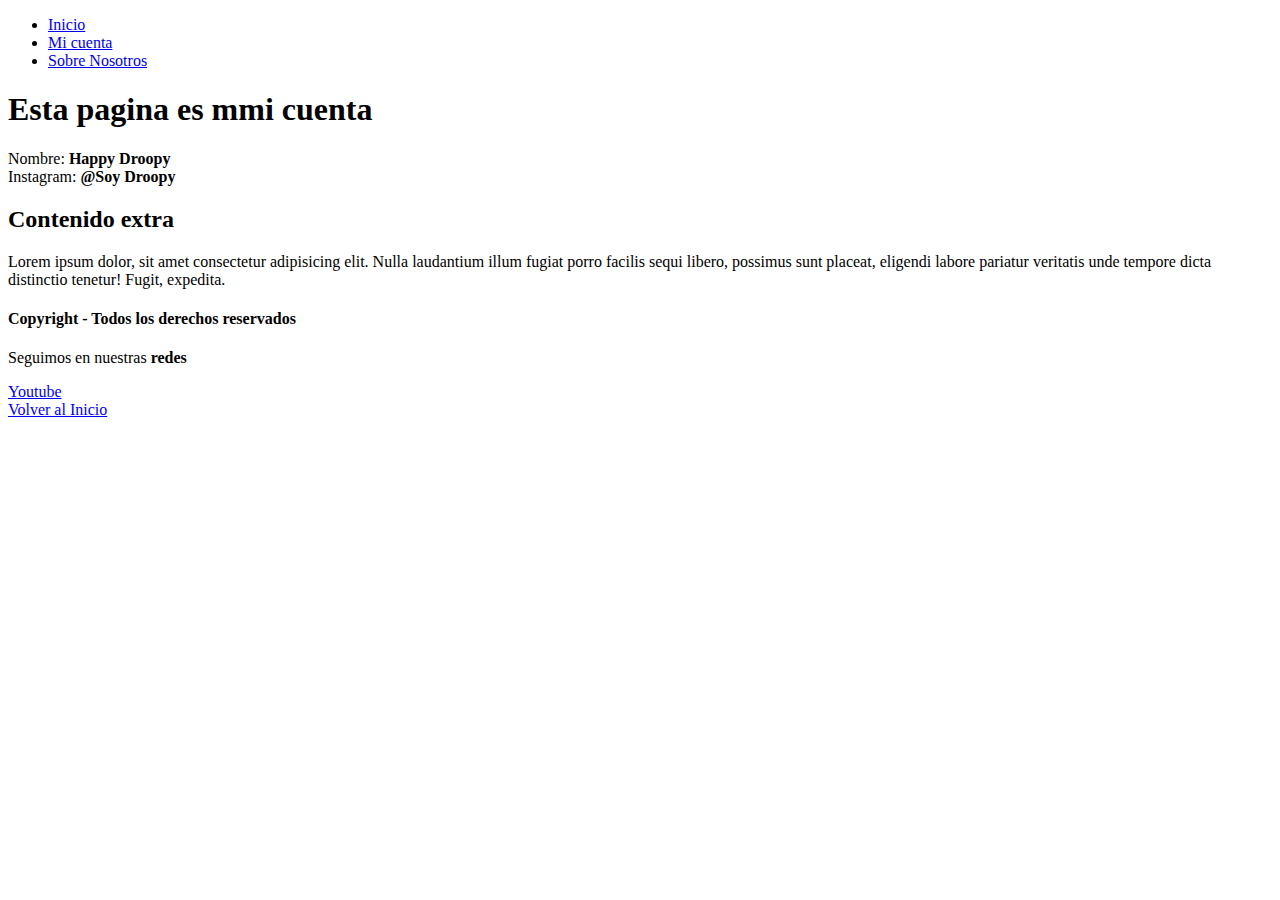
<file: Entrar/pagina2.html>
<!DOCTYPE html>
<html lang="en">
    <head>
        <meta charset="UTF-8">
        <meta name="viewport" content="width=device-width, initial-scale=1.0">
        <title>Pagina 2</title>
    </head>
    <body>
        <header>
            <nav>
              <ul>
                  <li><a href="../index.html">Inicio</a></li>
                <li><a href="pagina2.html">Mi cuenta</a></li>
                <li><a href="nosotros.html">Sobre Nosotros</a></li>
              </ul>
            </nav>
        </header>
        <article>
            <section>
                <h1>
                    Esta pagina es mmi cuenta
                </h1>
                <p>
                    Nombre: <b>Happy Droopy</b><br>
                    Instagram: <b>@Soy Droopy</b>
                </p>
            </section>
        </article>
        <aside>
            <h2>Contenido extra</h2>
            <p>
                Lorem ipsum dolor, sit amet consectetur adipisicing elit. Nulla laudantium illum fugiat porro facilis sequi libero, possimus sunt placeat, eligendi labore pariatur veritatis unde tempore dicta distinctio tenetur! Fugit, expedita.
            </p>
        </aside>
        <footer>
            <h4>Copyright - Todos los derechos reservados</h4>
            <p>Seguimos en nuestras <b>redes</b></p>
            <a href="https://www.youtube.com/">Youtube</a>
        </footer>
        <a href="../index.html">Volver al Inicio</a>
    </body>
</html>
</file>
<file: estilo.css>
* {
    padding: 0px;
    margin: 0px;
    font-family: 'Balsamiq Sans', cursive;
    font-weight: 100;
}

#element-for-modify {
    color: red;
}

[probar="sii"] {
    color: blue;
}

h1 {
    color: purple;
}

h2 {
    color: rgb(2, 56, 63);
}

h2 p {
    color: orange;
}

h2 p span {
    color: rgb(68, 170, 201);
}

h2 b {
    color: rgb(55, 160, 60);
}

h2 b:hover {
    color: rgb(224, 125, 216);
}

h2 {
    display: inline;
    background-color: royalblue;
    text-align: center;
    padding: 1px 0px 1px 1px;
    border: 4px inset gray;
    margin: 12px;
    box-sizing: border-box;
    box-shadow: 2px 4px 5px 0 greenyellow;
    text-shadow: 2px 2px 7px white;
}

p span {
    color: brown;
}

.contac-form__input--active {
    color: red;
}

.contact-form {
    font-size: 25px;
    background-color: rgb(255, 241, 45);
    width: 100vw;
    height: 15vw;
}

.contact-form__p-h2 {
    font-size: 2em;
    font-family: sans-serif;
    color: skyblue;
}
</file>
